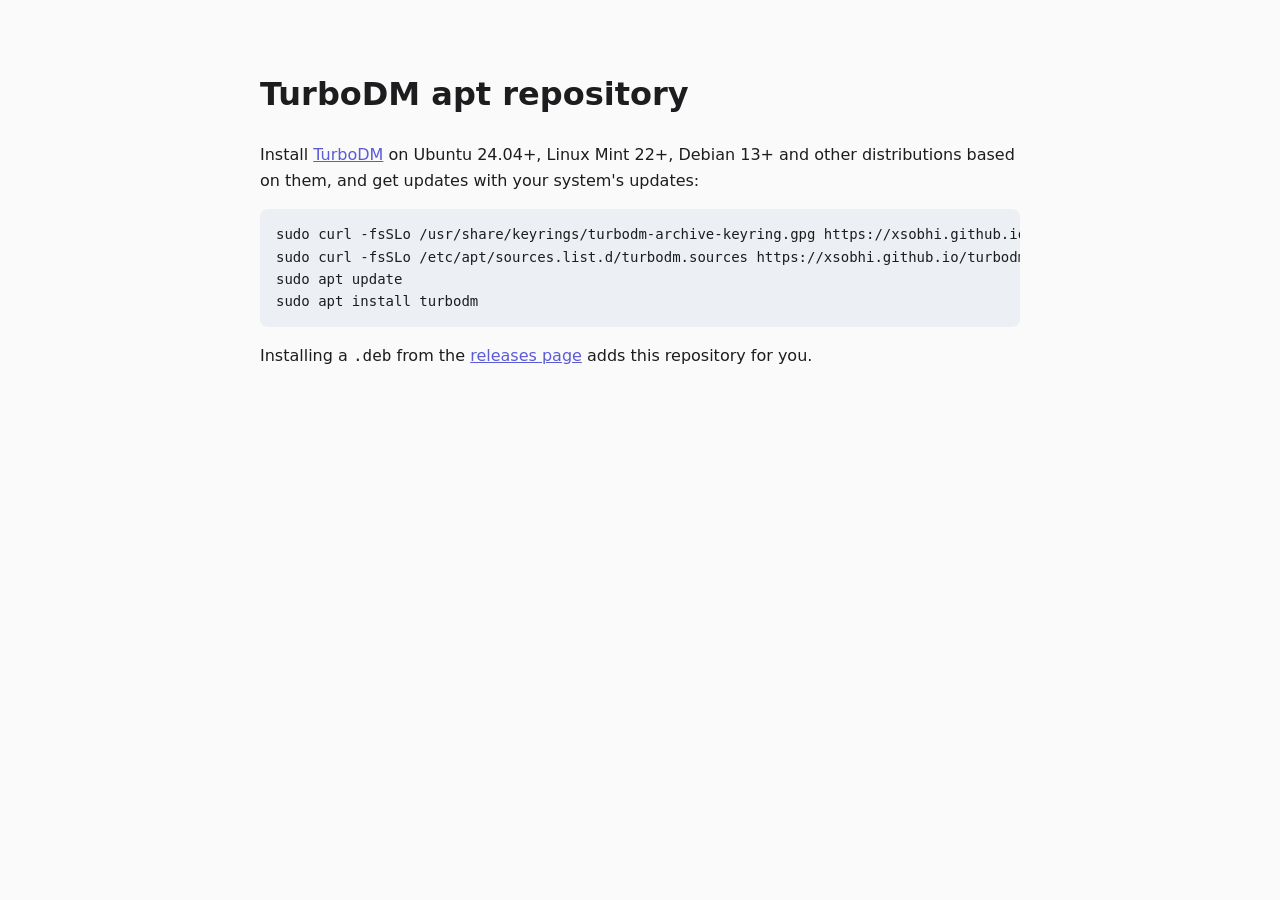
<file: index.html>
<!doctype html>
<html lang="en">
<head>
<meta charset="utf-8">
<meta name="viewport" content="width=device-width, initial-scale=1">
<title>TurboDM apt repository</title>
<style>
  :root { color-scheme: light dark; --bg: #fafafa; --fg: #1d1d1f; --code: #eceff3; --accent: #5b5bd6; }
  @media (prefers-color-scheme: dark) { :root { --bg: #17171a; --fg: #e8e8ea; --code: #26262b; --accent: #9b9bff; } }
  body { margin: 0; background: var(--bg); color: var(--fg); font: 16px/1.6 system-ui, sans-serif; }
  main { max-width: 760px; margin: 0 auto; padding: 48px 16px; }
  pre { background: var(--code); padding: 14px 16px; border-radius: 8px; overflow-x: auto; font-size: 14px; }
  a { color: var(--accent); }
</style>
</head>
<body>
<main>
  <h1>TurboDM apt repository</h1>
  <p>Install <a href="https://github.com/xsobhi/turbodm">TurboDM</a> on Ubuntu 24.04+, Linux Mint 22+,
     Debian 13+ and other distributions based on them, and get updates with your system's updates:</p>
<pre>sudo curl -fsSLo /usr/share/keyrings/turbodm-archive-keyring.gpg https://xsobhi.github.io/turbodm/turbodm-archive-keyring.gpg
sudo curl -fsSLo /etc/apt/sources.list.d/turbodm.sources https://xsobhi.github.io/turbodm/turbodm.sources
sudo apt update
sudo apt install turbodm</pre>
  <p>Installing a <code>.deb</code> from the <a href="https://github.com/xsobhi/turbodm/releases">releases page</a>
     adds this repository for you.</p>
</main>
</body>
</html>
</file>
